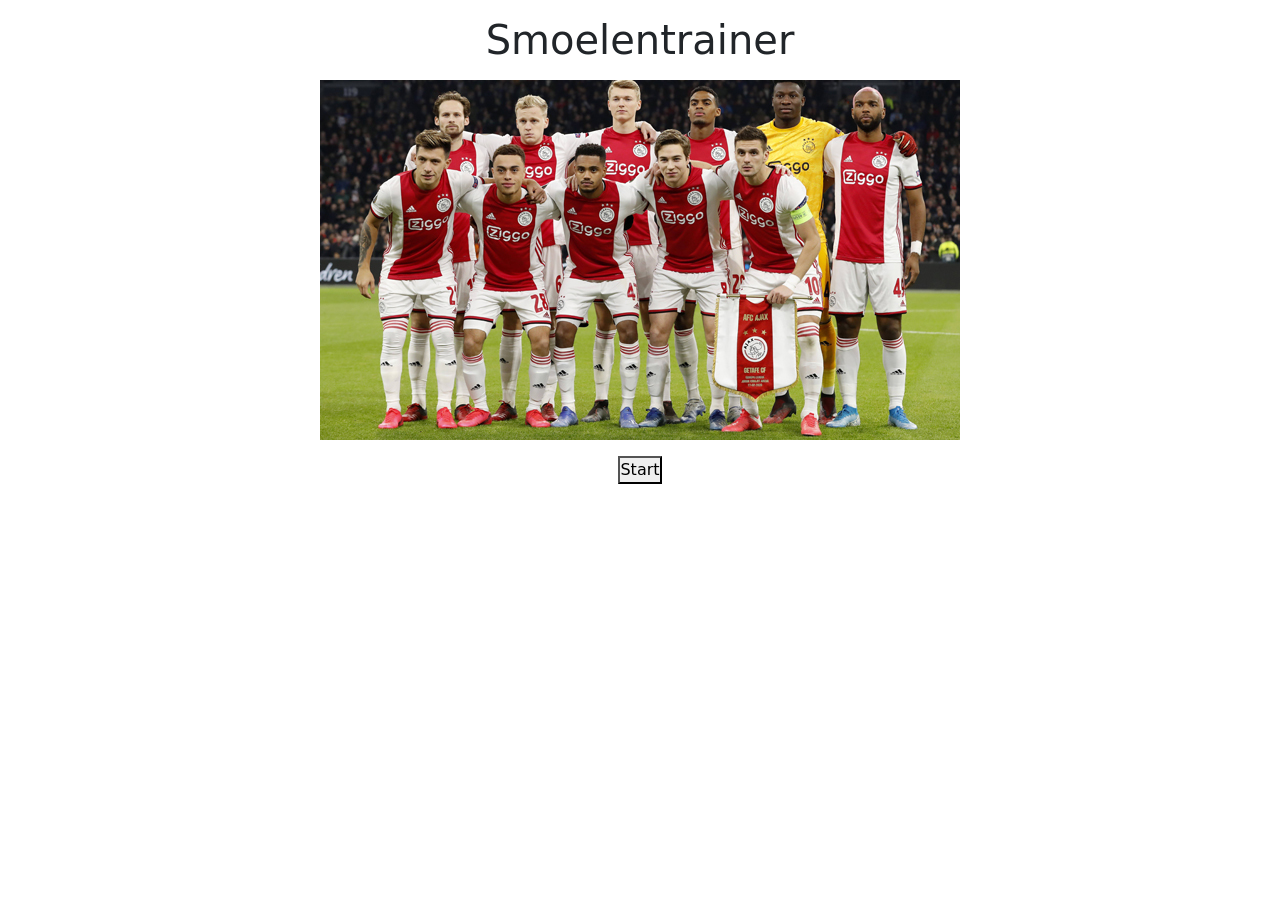
<file: index.html>
<!DOCTYPE html>
<html lang="en" dir="ltr">
  <head>
    <link href="https://cdn.jsdelivr.net/npm/bootstrap@5.0.0-beta2/dist/css/bootstrap.min.css" rel="stylesheet" integrity="sha384-BmbxuPwQa2lc/FVzBcNJ7UAyJxM6wuqIj61tLrc4wSX0szH/Ev+nYRRuWlolflfl" crossorigin="anonymous">
    <link rel="stylesheet" href="stylesheet.css">
    <meta charset="utf-8">
    <title>smoelentrainer</title>
  </head>
  <body>
<h1 class="text-center m-3">Smoelentrainer</h1>
  <img class="m-auto d-block" src="img/team.jpg" alt="Team foto">
  <button class="d-block mx-auto m-3 pr-4" id="begin" type="button" name="button">Start</button>
<script src="smoelentrainer.js"></script>
<script src="script.js"></script>
  </body>
</html>
</file>
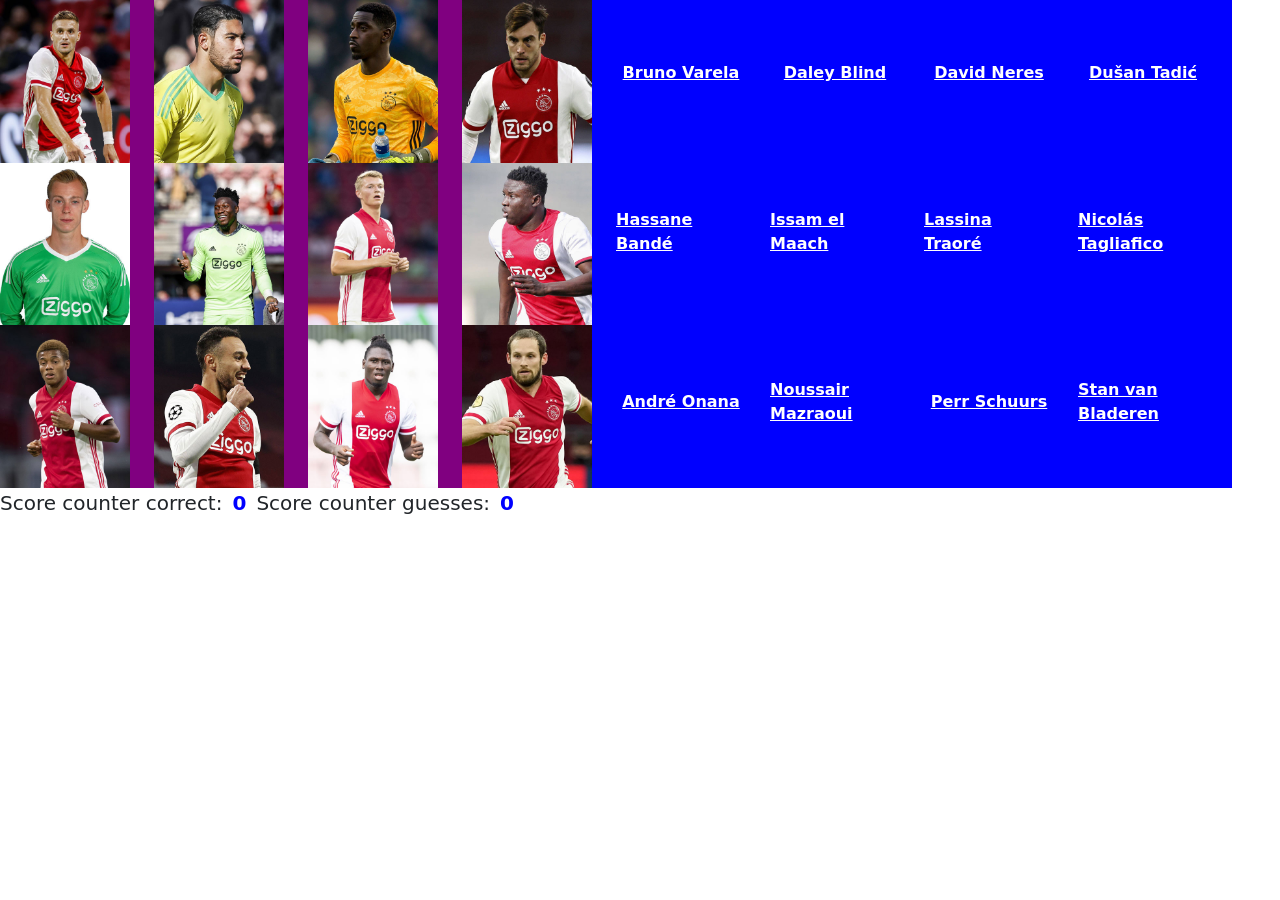
<file: players.html>
<!DOCTYPE html>
<html lang="en" dir="ltr">
  <head>
    <link href="https://cdn.jsdelivr.net/npm/bootstrap@5.0.0-beta2/dist/css/bootstrap.min.css" rel="stylesheet" integrity="sha384-BmbxuPwQa2lc/FVzBcNJ7UAyJxM6wuqIj61tLrc4wSX0szH/Ev+nYRRuWlolflfl" crossorigin="anonymous">
    <link rel="stylesheet" href="stylesheet.css">
    <meta charset="utf-8">
    <title>Players</title>
  </head>
  <body>
  <div class="col-12 row">
    <div id="images" class="row col-6">
  <img id="img-0" class="w-25 d-block button" src="">
  <img id="img-1" class="w-25 d-block button" src="">
  <img id="img-2" class="w-25 d-block button" src="">
  <img id="img-3" class="w-25 d-block button" src="">
  <img id="img-4" class="w-25 d-block button" src="">
  <img id="img-5" class="w-25 d-block button" src="">
  <img id="img-6" class="w-25 d-block button" src="">
  <img id="img-7" class="w-25 d-block button" src="">
  <img id="img-8" class="w-25 d-block button" src="">
  <img id="img-9" class="w-25 d-block button" src="">
  <img id="img-10" class="w-25 d-block button" src="">
  <img id="img-11" class="w-25 d-block button" src="">
  </div>


  <div id="names"class="col-6 row">
          <a id="btn-0" class="button-1 w-25 d-block d-flex flex-wrap align-content-center justify-content-center">Bruno Varela</a>
          <a id="btn-1" class="button-1 w-25 d-block d-flex flex-wrap align-content-center justify-content-center">Daley Blind</a>
          <a id="btn-2" class="button-1 w-25 d-block d-flex flex-wrap align-content-center justify-content-center">David Neres</a>
          <a id="btn-3" class="button-1 w-25 d-block d-flex flex-wrap align-content-center justify-content-center">Dušan Tadić</a>
          <a id="btn-4" class="button-1 w-25 d-block d-flex flex-wrap align-content-center justify-content-center">Hassane Bandé</a>
          <a id="btn-5" class="button-1 w-25 d-block d-flex flex-wrap align-content-center justify-content-center">Issam el Maach</a>
          <a id="btn-6" class="button-1 w-25 d-block d-flex flex-wrap align-content-center justify-content-center">Lassina Traoré</a>
          <a id="btn-7" class="button-1 w-25 d-block d-flex flex-wrap align-content-center justify-content-center">Nicolás Tagliafico</a>
          <a id="btn-8" class="button-1 w-25 d-block d-flex flex-wrap align-content-center justify-content-center">André Onana</a>
          <a id="btn-9" class="button-1 w-25 d-block d-flex flex-wrap align-content-center justify-content-center">Noussair Mazraoui</a>
          <a id="btn-10" class="button-1 w-25 d-block d-flex flex-wrap align-content-center justify-content-center">Perr Schuurs</a>
          <a id="btn-11" class="button-1 w-25 d-block d-flex flex-wrap align-content-center justify-content-center">Stan van Bladeren</a>
      </div>
      <div class="score">
        <p>Score counter correct: </p>
            <div id="scoreCounter"> 0 </div>
        <p>Score counter guesses: </p>
            <div id="scoreCounterGuesses"> 0 </div>
      </div>

</div>
<script src="smoelentrainer.js"></script>
  </body>
</html>
</file>
<file: stylesheet.css>
*{
  padding: 0px;
  margin: 0px;
}
#images{
  background-color: purple;
}
#names{
  background-color: blue;
}
a {
  color: white;
  font-weight: bold;
}
.selected{
  border-style: solid;
  border-color: #000000;
}
.selected1{
  border-style: solid;
  border-color: red;
}
#scoreCounter{
  padding: 0 10px;
  color: blue;
  font-weight: bold;
}
#scoreCounterGuesses{
  padding: 0 10px;
  color: blue;
  font-weight: bold;
}

.score{
    font-size: 20px;
  display: flex;
}
</file>
